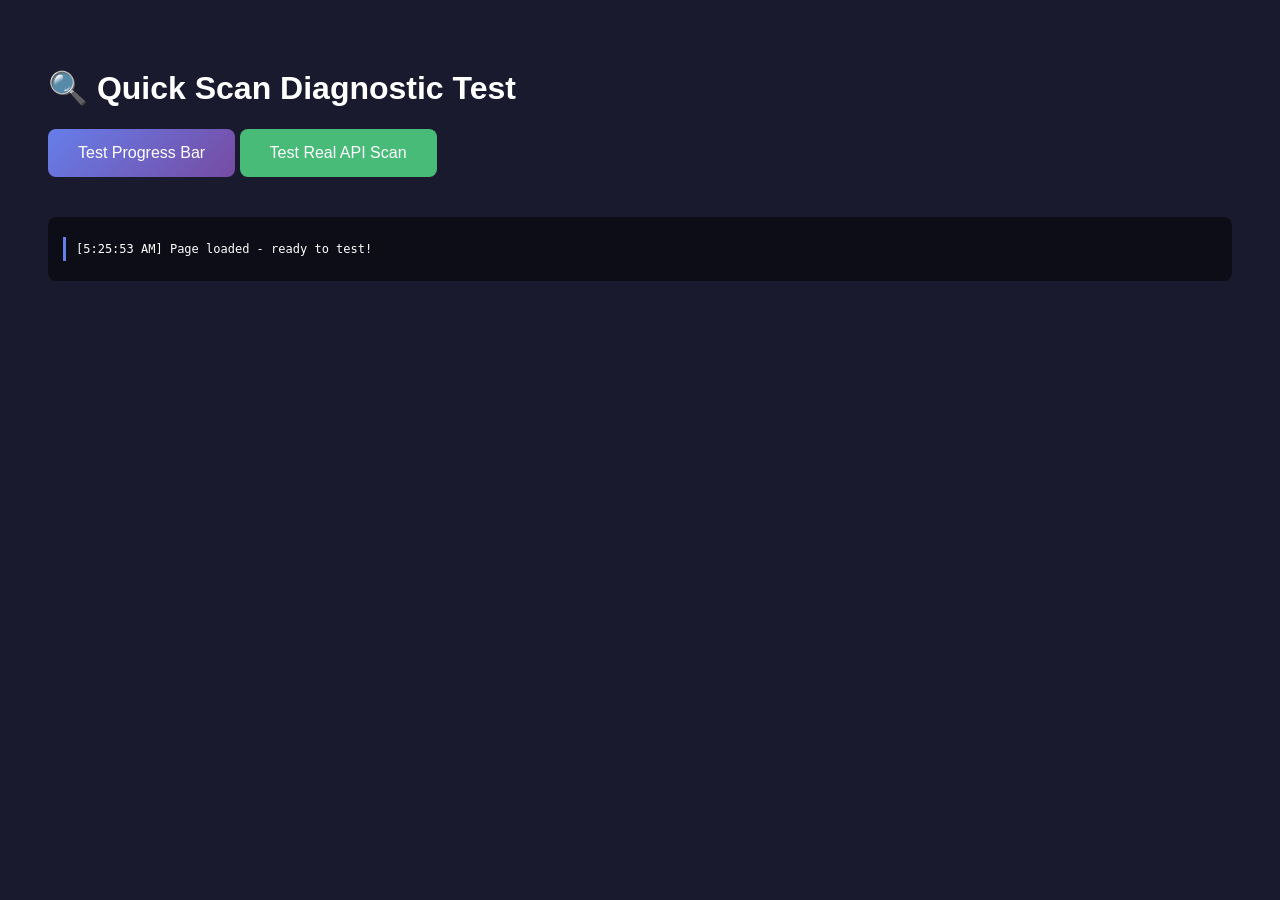
<file: frontend/test-scan.html>
<!DOCTYPE html>
<html lang="en">
<head>
    <meta charset="UTF-8">
    <meta name="viewport" content="width=device-width, initial-scale=1.0">
    <title>Quick Scan Test</title>
    <style>
        body {
            background: #1a1a2e;
            color: white;
            font-family: 'Roboto', sans-serif;
            padding: 40px;
        }
        
        .test-btn {
            padding: 15px 30px;
            background: linear-gradient(135deg, #667eea 0%, #764ba2 100%);
            color: white;
            border: none;
            border-radius: 8px;
            font-size: 16px;
            cursor: pointer;
            margin-bottom: 20px;
        }
        
        .test-btn:hover {
            transform: translateY(-2px);
            box-shadow: 0 5px 20px rgba(102, 126, 234, 0.4);
        }
        
        .scan-progress {
            display: flex;
            align-items: center;
            gap: 15px;
            padding: 15px 20px;
            background: rgba(0, 0, 0, 0.3);
            border-radius: 30px;
            border: 1px solid rgba(102, 126, 234, 0.3);
            margin-top: 20px;
        }
        
        .progress-bar-container {
            flex: 1;
            height: 8px;
            background: rgba(255, 255, 255, 0.1);
            border-radius: 10px;
            overflow: hidden;
            min-width: 200px;
        }
        
        .progress-bar {
            height: 100%;
            background: linear-gradient(90deg, #667eea 0%, #764ba2 50%, #667eea 100%);
            background-size: 200% 100%;
            transition: width 0.3s ease;
            border-radius: 10px;
            animation: shimmer 1.5s infinite;
        }
        
        @keyframes shimmer {
            0% { background-position: 200% 0; }
            100% { background-position: -200% 0; }
        }
        
        .progress-text {
            color: #a0aec0;
            font-size: 13px;
            white-space: nowrap;
            font-weight: 500;
        }
        
        .progress-percent {
            color: #667eea;
            font-size: 16px;
            font-weight: 700;
            min-width: 50px;
            text-align: right;
            font-family: 'Courier New', monospace;
        }
        
        .log {
            margin-top: 20px;
            padding: 15px;
            background: rgba(0, 0, 0, 0.5);
            border-radius: 8px;
            font-family: monospace;
            font-size: 12px;
            max-height: 300px;
            overflow-y: auto;
        }
        
        .log-item {
            margin: 5px 0;
            padding: 5px;
            border-left: 3px solid #667eea;
            padding-left: 10px;
        }
    </style>
</head>
<body>
    <h1>🔍 Quick Scan Diagnostic Test</h1>
    
    <button class="test-btn" onclick="testScan()">Test Progress Bar</button>
    <button class="test-btn" onclick="testRealScan()" style="background: #48bb78;">Test Real API Scan</button>
    
    <div id="progressContainer"></div>
    
    <div class="log" id="log"></div>
    
    <script>
        function log(message) {
            const logDiv = document.getElementById('log');
            const item = document.createElement('div');
            item.className = 'log-item';
            item.textContent = `[${new Date().toLocaleTimeString()}] ${message}`;
            logDiv.appendChild(item);
            logDiv.scrollTop = logDiv.scrollHeight;
            console.log(message);
        }
        
        function testScan() {
            log('🔘 Test button clicked!');
            
            // Create progress bar
            const container = document.getElementById('progressContainer');
            container.innerHTML = `
                <div class="scan-progress" id="scanProgress">
                    <div class="progress-bar-container">
                        <div class="progress-bar" id="progressBar"></div>
                    </div>
                    <span class="progress-text">Scanning...</span>
                    <span class="progress-percent" id="progressPercent">0%</span>
                </div>
            `;
            
            const progressBar = document.getElementById('progressBar');
            const progressPercent = document.getElementById('progressPercent');
            
            log('✅ Progress bar created');
            
            // Simulate progress
            let progress = 0;
            const interval = setInterval(() => {
                progress += 5;
                progressBar.style.width = progress + '%';
                progressPercent.textContent = progress + '%';
                log(`📊 Progress: ${progress}%`);
                
                if (progress >= 100) {
                    clearInterval(interval);
                    log('✅ Scan complete!');
                    setTimeout(() => {
                        container.innerHTML = '';
                        log('🗑️ Progress bar removed');
                    }, 2000);
                }
            }, 100);
        }
        
        async function testRealScan() {
            log('🚀 Starting real API scan...');
            
            try {
                const response = await fetch('/api/network/scan', {
                    method: 'POST',
                    headers: { 'Content-Type': 'application/json' },
                    body: JSON.stringify({ type: 'quick' })
                });
                
                log(`📡 API Response status: ${response.status}`);
                
                const data = await response.json();
                log(`✅ Found ${data.count} device(s)`);
                log(`📋 Devices: ${JSON.stringify(data.devices, null, 2)}`);
            } catch (error) {
                log(`❌ Error: ${error.message}`);
            }
        }
        
        log('Page loaded - ready to test!');
    </script>
</body>
</html>
</file>
